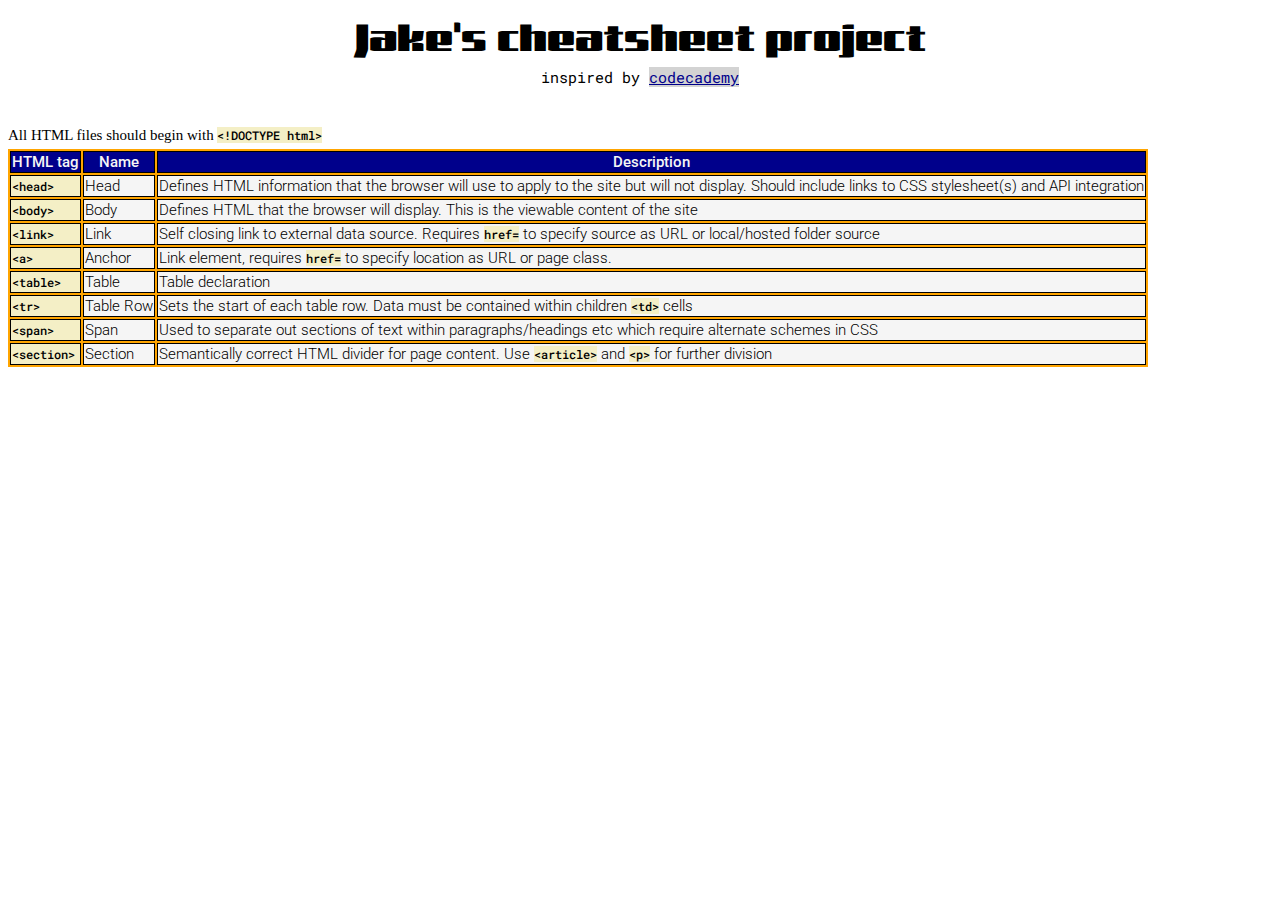
<file: index.html>
<!DOCTYPE html>
<html>
    <head>
        <link rel="stylesheet" href="/styles.css">
        <title>Jake's cheatsheet project</title>
        <link href="https://fonts.googleapis.com/css2?family=Gajraj+One&display=swap" rel="stylesheet">
        <link href="https://fonts.googleapis.com/css2?family=Roboto+Mono:wght@200;400&family=Roboto:wght@100;300;500&display=swap" rel="stylesheet">
    </head>
    <body>
        <header>Jake's cheatsheet project</header>
        <h1 class="caption">inspired by <a href="https://www.codecademy.com/" target="_blank" class="codecademy">codecademy</a></h1>
        
        <!--tables for cheatsheet-->
        <h1 class="intro">All HTML files should begin with <span class="code">&lt;!DOCTYPE html&gt;</span></h1>
        <table>
            <thead>
                <tr>
                    <th>HTML tag</th>
                    <th>Name</th>
                    <th>Description</th>
                </tr>
            </thead>
            <tbody>
                <tr>
                    <td class="code">&lt;head&gt;</td>
                    <td>Head</td>
                    <td>Defines HTML information that the browser will use to apply to the site but will not display. Should include links to CSS stylesheet(s) and API integration</td>
                </tr>
                <tr>
                    <td class="code">&lt;body&gt;</td>
                    <td>Body</td>
                    <td>Defines HTML that the browser will display. This is the viewable content of the site</td>
                </tr>
                <tr>
                    <td class="code">&lt;link&gt;</td>
                    <td>Link</td>
                    <td>Self closing link to external data source. Requires <span class="code">href=</span> to specify source as URL or local/hosted folder source</td>
                </tr>
                <tr>
                    <td class="code">&lt;a&gt;</td>
                    <td>Anchor</td>
                    <td>Link element, requires <span class="code">href=</span> to specify location as URL or page class.</td>
                </tr>
                <tr>
                    <td class="code">&lt;table&gt;</td>
                    <td>Table</td>
                    <td>Table declaration</td>
                </tr>
                <tr>
                    <td class="code">&lt;tr&gt;</td>
                    <td>Table Row</td>
                    <td>Sets the start of each table row. Data must be contained within children <span class="code">&lt;td&gt;</span> cells</td>
                </tr>
                <tr>
                    <td class="code">&lt;span&gt;</td>
                    <td>Span</td>
                    <td>Used to separate out sections of text within paragraphs/headings etc which require alternate schemes in CSS</td>
                </tr>
                <tr>
                    <td class="code">&lt;section&gt;</td>
                    <td>Section</td>
                    <td>Semantically correct HTML divider for page content. Use <span class="code">&lt;article&gt;</span> and <span class="code">&lt;p&gt;</span> for further division</td>
                </tr>
            </tbody>
        </table>

    </body>









</html>
</file>
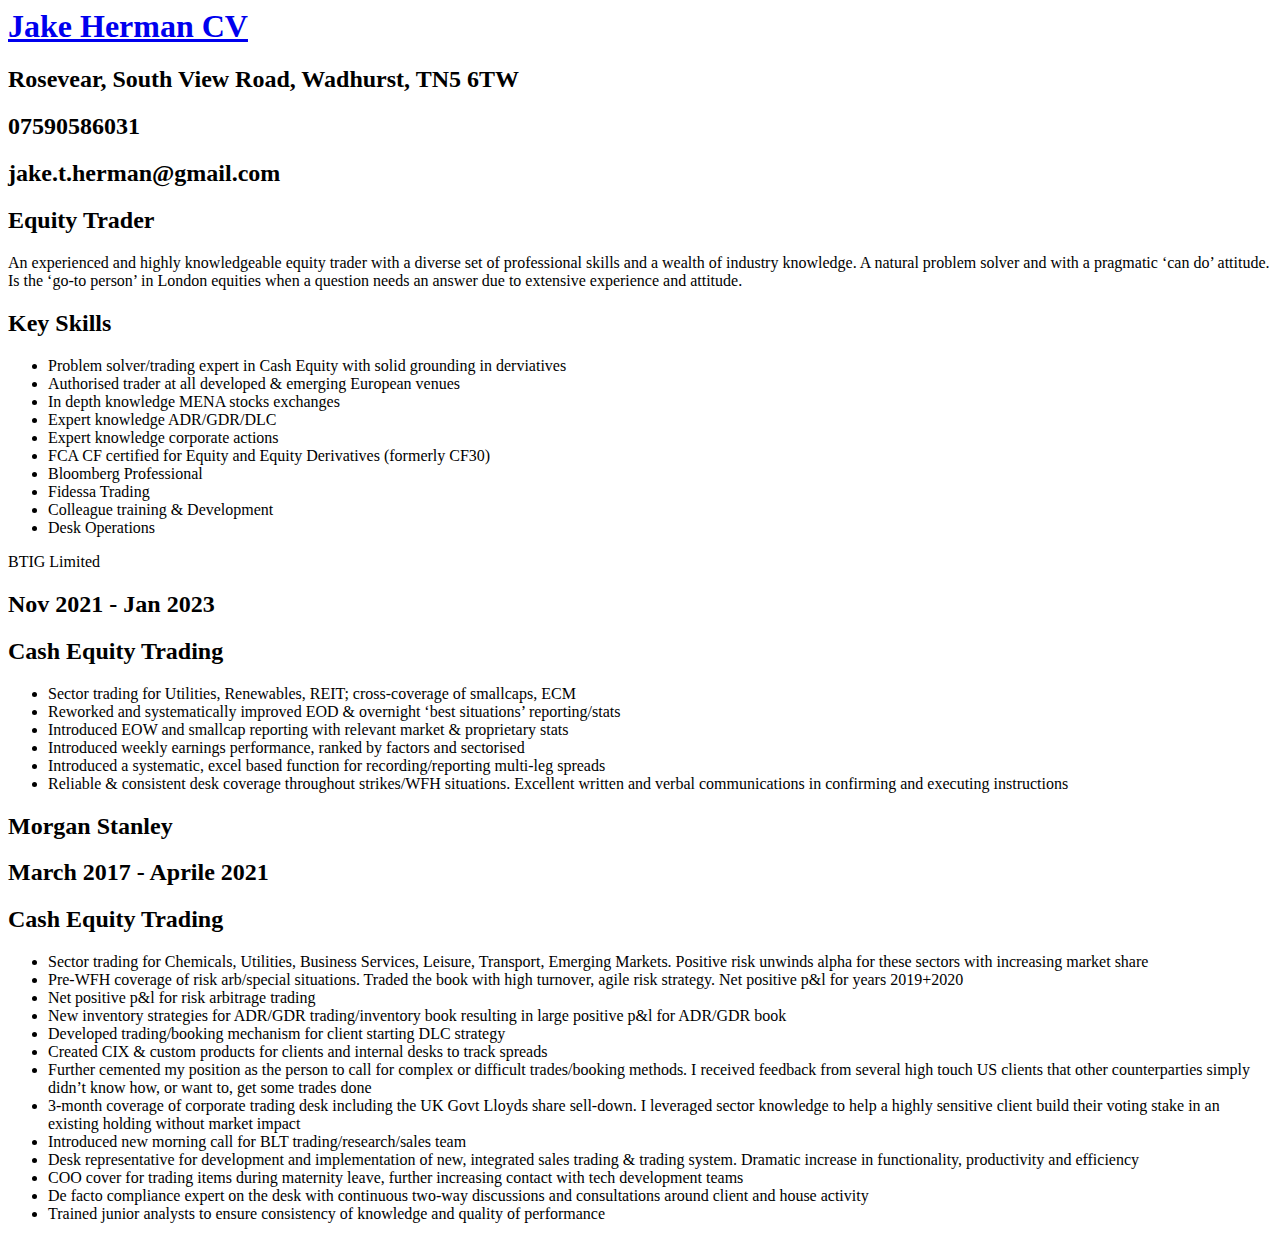
<file: CV.html>
<html>
  <body>
    <header>
      <h1><a href="https://www.linkedin.com/in/jake-herman-80473820/">Jake Herman CV<a/></h1>
      <h2>Rosevear, South View Road, Wadhurst, TN5 6TW</h2>
      <h2>07590586031</h2>
      <h2>jake.t.herman@gmail.com</h2>
    </header>
    <main>
      <section id-"summary">
        <article>
          <h2>Equity Trader</h2>
          <p>An experienced and highly knowledgeable equity trader with a diverse set of professional skills and a wealth of industry knowledge. A natural problem solver and with a pragmatic ‘can do’ attitude. Is the ‘go-to person’ in London equities when a question needs an answer due to extensive experience and attitude.</p>
        </article>
      </section>
      <section id="key skills">
        <h2>Key Skills</h2>
        <ul>
          <li>Problem solver/trading expert in Cash Equity with solid grounding in derviatives</li>
          <li>Authorised trader at all developed & emerging European venues</li>
          <li>In depth knowledge MENA stocks exchanges</li>
          <li>Expert knowledge ADR/GDR/DLC</li>
          <li>Expert knowledge corporate actions</li>
          <li>FCA CF certified for Equity and Equity Derivatives (formerly CF30)</li>
          <li>Bloomberg Professional</li>
          <li>Fidessa Trading</li>
          <li>Colleague training & Development </li>
          <li>Desk Operations</li>
        </ul>      
      </section>
      <section id="career history">
        <article id="btig"
          <h2>BTIG Limited</h2>
          <h2>Nov 2021 - Jan 2023</h2>
          <h2>Cash Equity Trading</h2>
          <ul>
            <li>Sector trading for Utilities, Renewables, REIT; cross-coverage of smallcaps, ECM</li>
            <li>Reworked and systematically improved EOD & overnight ‘best situations’ reporting/stats</li>
            <li>Introduced EOW and smallcap reporting with relevant market & proprietary stats</li>
            <li>Introduced weekly earnings performance, ranked by factors and sectorised</li>
            <li>Introduced a systematic, excel based function for recording/reporting multi-leg spreads</li>
            <li>Reliable & consistent desk coverage throughout strikes/WFH situations. Excellent written and verbal communications in confirming and executing instructions</li>
          </ul>
        </article>
        <article id="ms equity trading">
          <h2>Morgan Stanley</h2>
          <h2>March 2017 - Aprile 2021</h2>
          <h2>Cash Equity Trading</h2>
          <ul>
            <li>Sector trading for Chemicals, Utilities, Business Services, Leisure, Transport, Emerging Markets. Positive risk unwinds alpha for these sectors with increasing market share</li>
            <li>Pre-WFH coverage of risk arb/special situations. Traded the book with high turnover, agile risk strategy. Net positive p&l for years 2019+2020</li>
            <li>Net positive p&l for risk arbitrage trading</li>
            <li>New inventory strategies for ADR/GDR trading/inventory book resulting in large positive p&l for ADR/GDR book</li>
            <li>Developed trading/booking mechanism for client starting DLC strategy</li>
            <li>Created CIX & custom products for clients and internal desks to track spreads</li>
            <li>Further cemented my position as the person to call for complex or difficult trades/booking methods. I received feedback from several high touch US clients that 	other counterparties simply didn’t know how, or want to, get some trades done</li>
            <li>3-month coverage of corporate trading desk including the UK Govt Lloyds share sell-down. I leveraged sector knowledge to help a highly sensitive client build their voting stake in an existing holding without market impact</li>
            <li>Introduced new morning call for BLT trading/research/sales team</li>
            <li>Desk representative for development and implementation of new, integrated sales trading & trading system. Dramatic increase in functionality, productivity and efficiency</li>
            <li>COO cover for trading items during maternity leave, further increasing contact with tech development teams</li>
            <li>De facto compliance expert on the desk with continuous two-way discussions and consultations around client and house activity</li>
            <li>Trained junior analysts to ensure consistency of knowledge and quality of performance</li>
          </ul>
        </article>
    </main>     
  </body>
</file>
<file: styles.css>
body {
    position: relative;
    background-size: 100%;
    background-image: url('https://media.gettyimages.com/id/1088374402/vector/circuit-board-illustration.jpg?s=2048x2048&w=gi&k=20&c=wvx2Xfz8C8Djkq5wiuV46a5g0vUSPkk49kI576XfwE8=');
}


header {
    font-family: 'Gajraj One';
    font-size: 40px;
    text-align: center;
    border: 0;
    border: 0;
    margin-bottom: 0;

}

p {
    font-family: 'Roboto', Arial, Helvetica, serif;
    font-size: 15px;
}

th, td {
    font-family: 'Roboto', Arial, Helvetica, serif;;
    font-size: 15px;
    border-width: 1px;
    border-color: black;
    border-style: solid;
    background-color: whitesmoke;
    
}

th {
    font-weight: 500;
    background-color: darkblue;
    color: whitesmoke
}

td {
    font-weight: 300;
}

table {
    background-color: orange;
}




/* classes */

.caption {
    font-family: 'Roboto Mono';
    font-weight: 400;
    text-align: center;
    font-size: 15px;
    border: 0px;
    margin-top: 0px;
    margin-bottom: 40px;
    
}

.code {
    font-family: 'Roboto Mono';
    font-size: 12px;
    background-color:rgb(244, 239, 198);
    font-weight: 500;
}

.code p {
    font-size: 15px;
}

/* id elements */

.intro {
    width: fit-content;
    margin-bottom: 5px;
    margin-top: 30px;
    font-size: 15px;
    font-weight: 300;
    background-color: rgba(255, 255, 255, 0.5);
    
}

.codecademy {
    background-color: lightgray;
    color: darkblue;
}

.codecademy:visited {
    color: darkblue;
}
</file>
